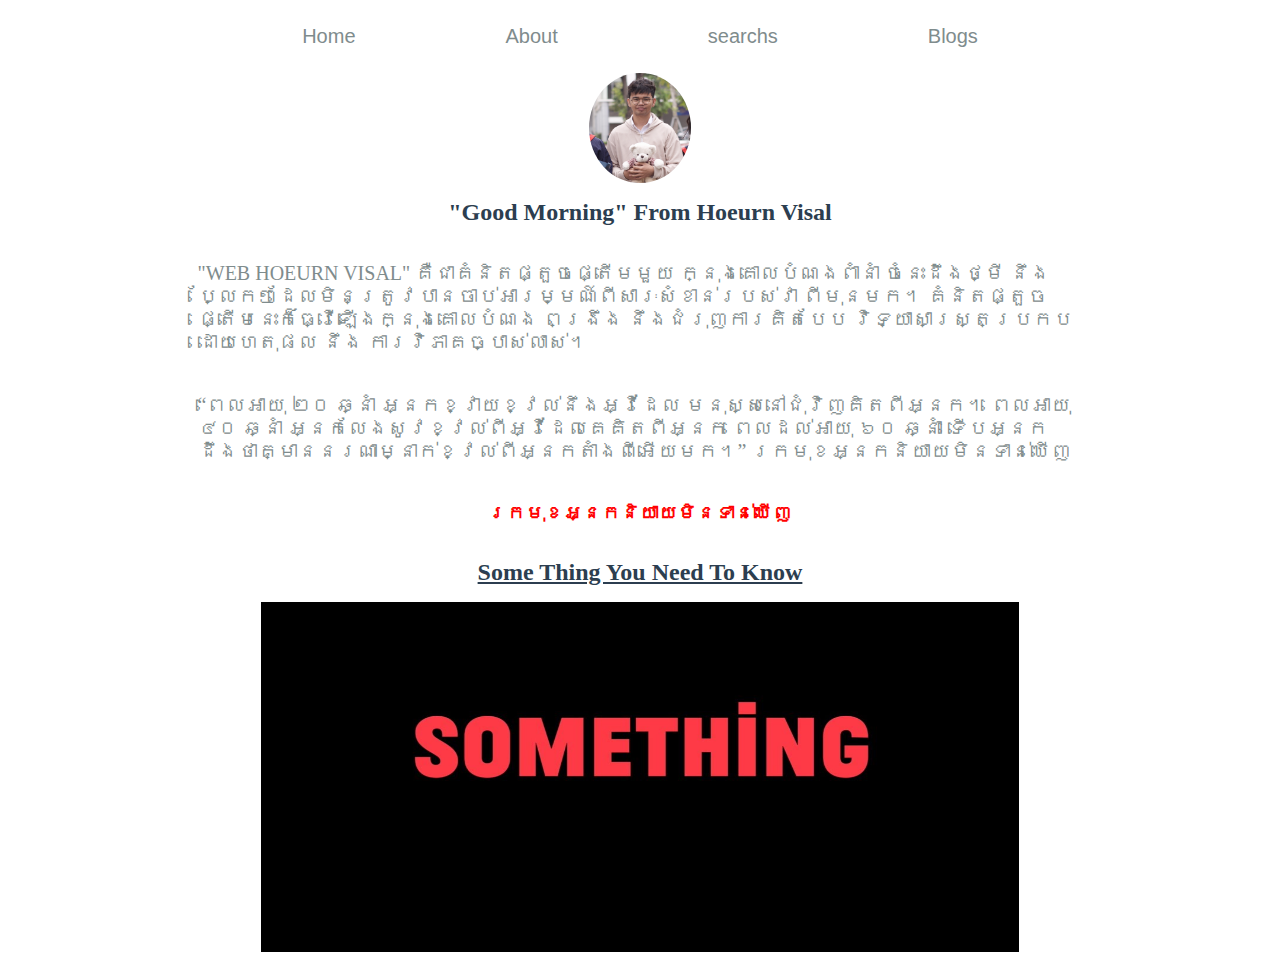
<file: index.html>
<!DOCTYPE html>
<html>
    
<head>

    <title>
Home
    </title>
<meta http-equiv="Content-Type" content="text/html;charset=UTF-8">
<link rel="stylesheet" href="css/style.css">
</head>

<body>
    <div class="center gan">
        <a href="index.html">Home</a>
        <a href="about.html">About</a>
        <a href="about.html">searchs</a>
        <a>Blogs</a>
    </div>
<div class="center-col">
    <img class="profile" src="images/A1.jpg" alt="">
    <h1 class="heading">"Good Morning" From Hoeurn Visal </h1>
    <p class="paragraph">"WEB HOEURN VISAL" គឺជាគំនិតផ្តួចផ្តើមមួយ ក្នុងគោលបំណងពាំនាំ ចំនេះដឹងថ្មី នឹង ប្លែកៗដែលមិនត្រូវបានចាប់អារម្មណ៍ពីសារៈសំខាន់របស់វា ពីមុនមក។ គំនិតផ្តួចផ្តើមនេះក៏ធ្វើឡើងក្នុងគោលបំណង ពង្រឹង នឹងជំរុញការគិតបែប វិទ្យាសាស្រ្តប្រកបដោយហេតុផល នឹង ការវិភាគច្បាស់លាស់។</p>
    <!--<div class="center gallery">
        <img class="image" src="images/A1.jpg" alt="">
        <img class="image" src="images/A1.jpg" alt="">
        <img class="image" src="images/A1.jpg" alt="">  
    </div>-->
    <p class="paragraph">“ពេលអាយុ ២០ ឆ្នាំ អ្នកខ្វាយខ្វល់នឹងអ្វីដែល មនុស្សនៅជុំវិញគិតពីអ្នក។ ពេលអាយុ ៤០ ឆ្នាំ អ្នកលែងសូវខ្វល់ពីអ្វីដែលគេគិតពីអ្នក ពេលដល់អាយុ ៦០ ឆ្នាំ ទើបអ្នកដឹងថាគ្មាននរណាម្នាក់ខ្វល់ពីអ្នកតាំងពីអើយមក។”
        រកមុខអ្នកនិយាយមិនទាន់ឃើញ </p>
    <h3 style="color: red;"> រកមុខអ្នកនិយាយមិនទាន់ឃើញ </h3>
    <h1 class="heading underline">Some Thing You Need To Know</h1>
    <img src="images/A2.jpg" style="width: 60%;height: 350px;" alt="">
</div>
<script src="js/jquery.js"></script>
<script src="js/script.js"></script>
</body>
</html>
</file>
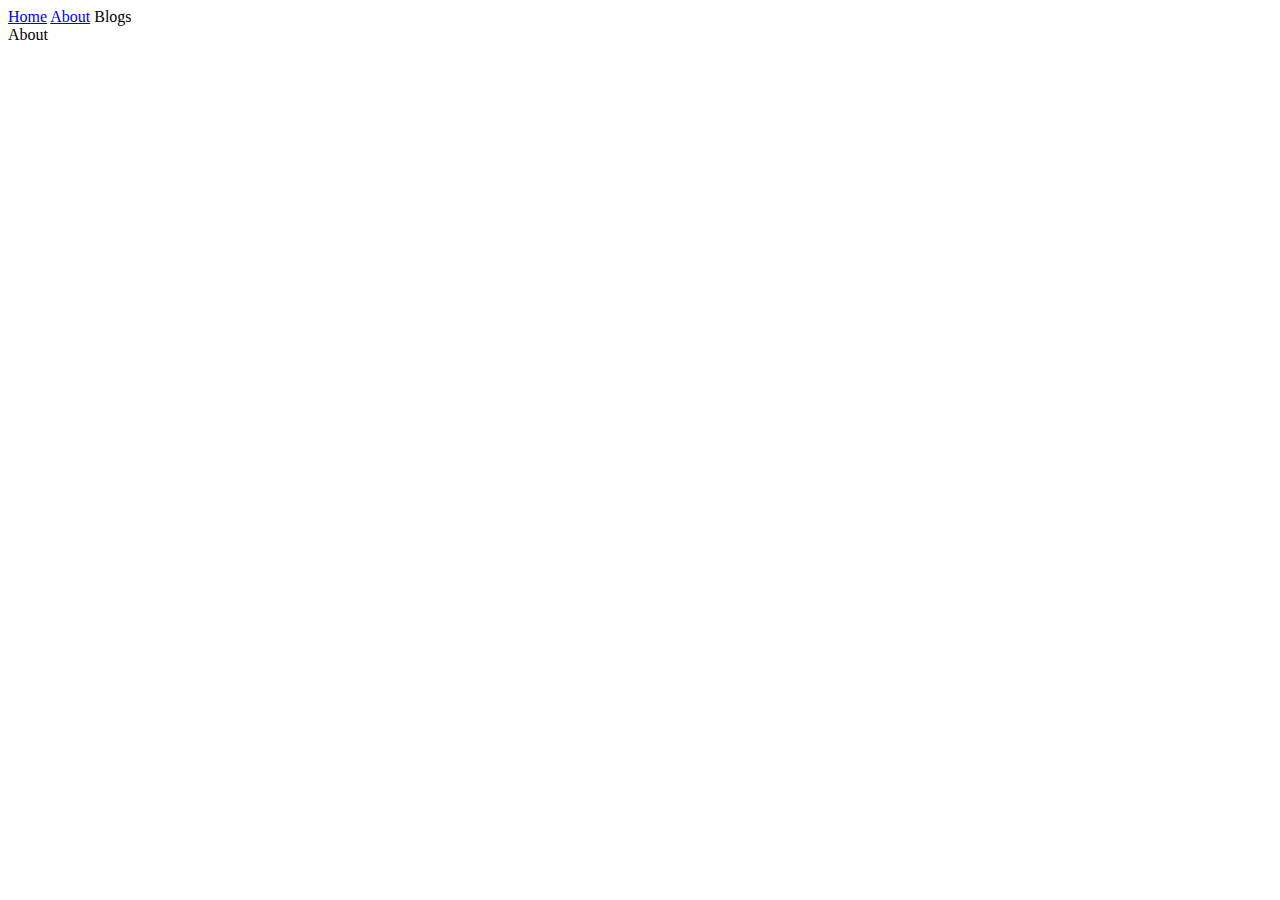
<file: about.html>
<!DOCTYPE html>
<html>
    
<head>

    <title>
About
    </title>

</head>

<body>
    <div class="center">
        <a href="index.html">Home</a>
        <a href="about.html">About</a>
        <a>Blogs</a>
    </div>
About
</body>
</html>
</file>
<file: css/style.css>
.center{
    display: flex;
    justify-content: center;
    align-items: center;
    flex-direction: row;
   
    
}
.center-col{
    display: flex;
    justify-content: center;
    align-items: center;
    flex-direction: column;
    
}
.gan{
    gap: 150px;
    margin-top: 25px;
    margin-bottom: 25px;
}

.center a{
    text-decoration: none;
    font-family: 'Lucida Sans', 'Lucida Sans Regular', 'Lucida Grande', 'Lucida Sans Unicode', Geneva, Verdana, sans-serif;
    font-size: 20px;
    color: #7f8c8d;
}
.center a:hover{
    color: black;
}
.profile{
    width: 8%;
    border-radius: 50%;
}
.heading{
font-family: Cambria, Cochin, Georgia, Times, 'Times New Roman', serif;
color: #2c3e50;
font-size: 24px;
}
.paragraph{
    width: 70%;
    font-family: 'Times New Roman', Times, serif;
    font-size: 20px;
    color: #7f8c8d;
}
.gallery{
    gap: 300px;
    margin-top: 10px;
    margin-bottom: 10px;
}
.image{
    width: 8%;
}
.underline{
    text-decoration: underline;
}
</file>
